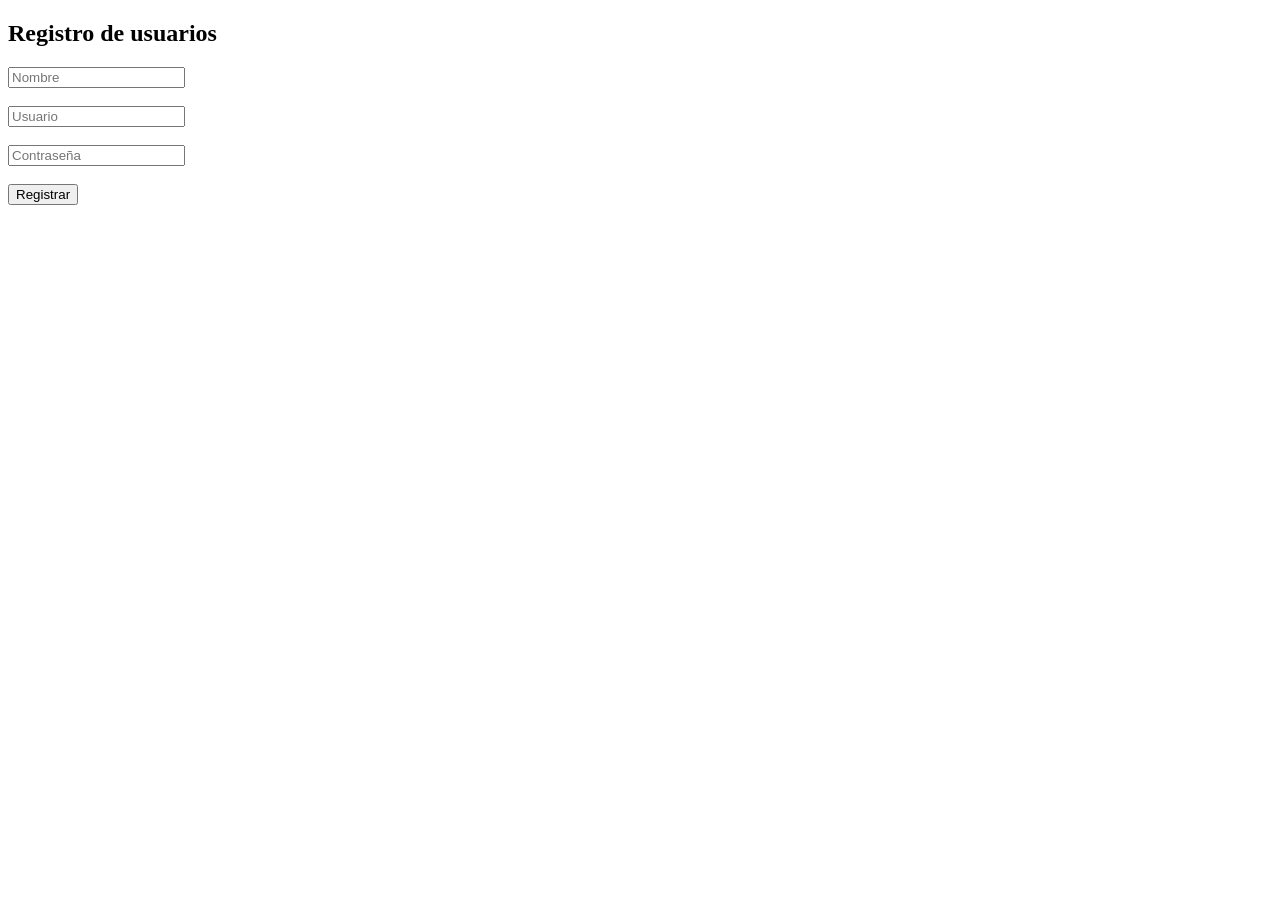
<file: templates/registro.html>
<!DOCTYPE html>
<html>
<head>
    <title>Registro</title>
</head>
<body>

<h2>Registro de usuarios</h2>

<form action="/registro" method="POST">
    <input type="text" name="nombre" placeholder="Nombre" required><br><br>
    <input type="text" name="usuario" placeholder="Usuario" required><br><br>
    <input type="password" name="password" placeholder="Contraseña" required><br><br>

    <button type="submit">Registrar</button>
</form>

</body>
</html>
</file>
